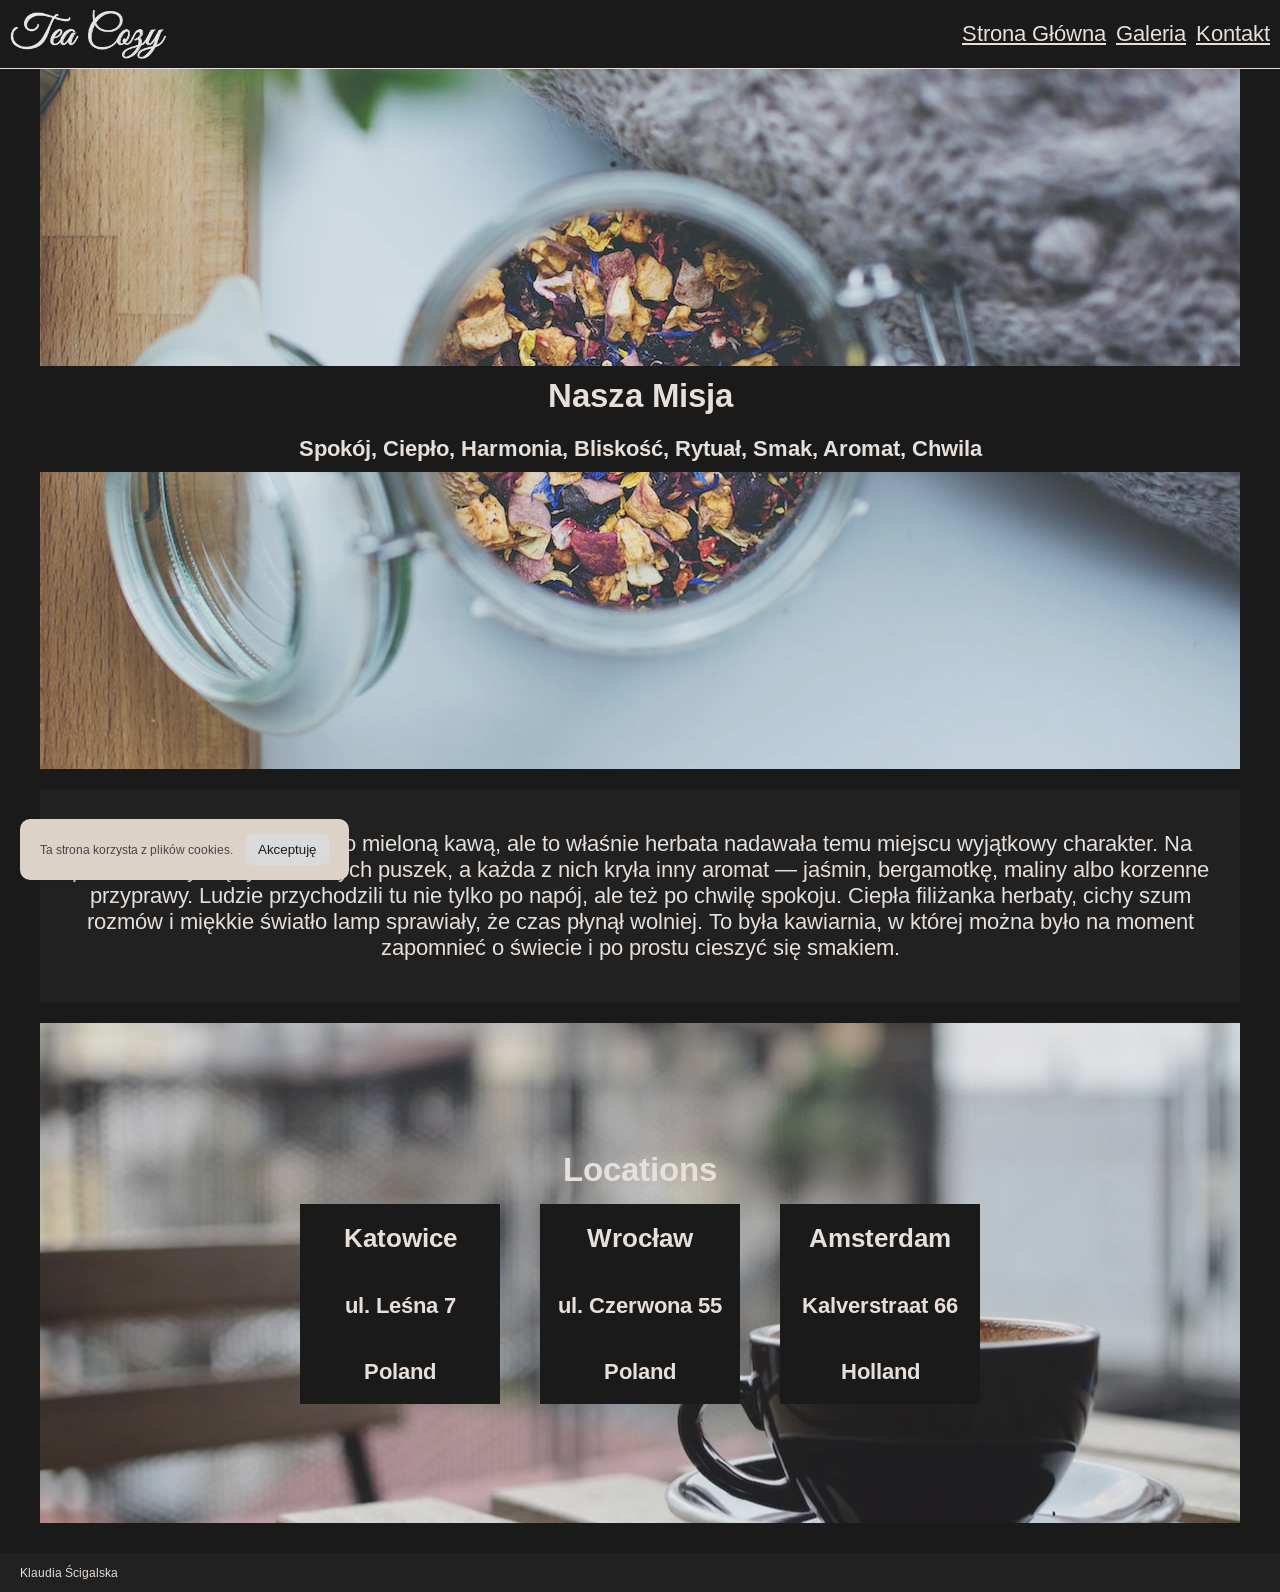
<file: index.html>
<!DOCTYPE html>
<html>
<head>
    <title>The Tea Cozy - Home</title>
    <link rel="stylesheet" href="style.css" type="text/css" />
    <meta name="viewport" content="width=device-width, initial-scale=1">
    <link rel="preconnect" href="https://fonts.googleapis.com">
    <link rel="preconnect" href="https://fonts.gstatic.com" crossorigin>
    <link href="https://fonts.googleapis.com/css2?family=Arimo:wght@400;700&display=swap" rel="stylesheet">
</head>
  <body>
    <header class="header">
        <img src="images/img-tea-cozy-logo.png">
        <ul>
            <li><a href="index.html">Strona Główna</a></li>
            <li><a href="gallery.html">Galeria</a></li>
            <li><a href="contact.html">Kontakt</a></li>
        </ul>
    </header>
    <div class="mission">
        <div class="mission-text">
            <h2>Nasza Misja</h2>
            <h4>Spokój, Ciepło, Harmonia, Bliskość, Rytuał, Smak, Aromat, Chwila</h4>
        </div>
    </div>
    <article>
        <p>
        Kawiarnia pachniała świeżo mieloną kawą, 
        ale to właśnie herbata nadawała temu miejscu wyjątkowy charakter. 
        Na półkach stały rzędy kolorowych puszek, a każda z nich kryła inny aromat — jaśmin, bergamotkę, maliny albo korzenne przyprawy. 
        Ludzie przychodzili tu nie tylko po napój, ale też po chwilę spokoju. 
        Ciepła filiżanka herbaty, cichy szum rozmów i miękkie światło lamp sprawiały, że czas płynął wolniej. 
        To była kawiarnia, w której można było na moment zapomnieć o świecie i po prostu cieszyć się smakiem.
        </p>
    </article>
    <div class="locations">
        <h2>Locations</h2>
        <div class="adresses">
            <div class="adress">
                <h3>Katowice</h3>
                <h4>ul. Leśna 7</h4>
                <h4>Poland</h4>
            </div>
            <div class="adress">
                <h3>Wrocław</h3>
                <h4>ul. Czerwona 55</h4>
                <h4>Poland</h4>
            </div>
            <div class="adress">
                <h3>Amsterdam</h3>
                <h4>Kalverstraat 66</h4>
                <h4>Holland</h4>
            </div>
        </div>
    </div>
    <fotter class="footer">
       <p>Klaudia Ścigalska</p>
    </footer>
    
    <div id="cookieBox" class="cookie-box">
    Ta strona korzysta z plików cookies.
    <button id="acceptCookies">Akceptuję</button>

    <script src="script.js"></script>
</div>
  </body>
</html>
</file>
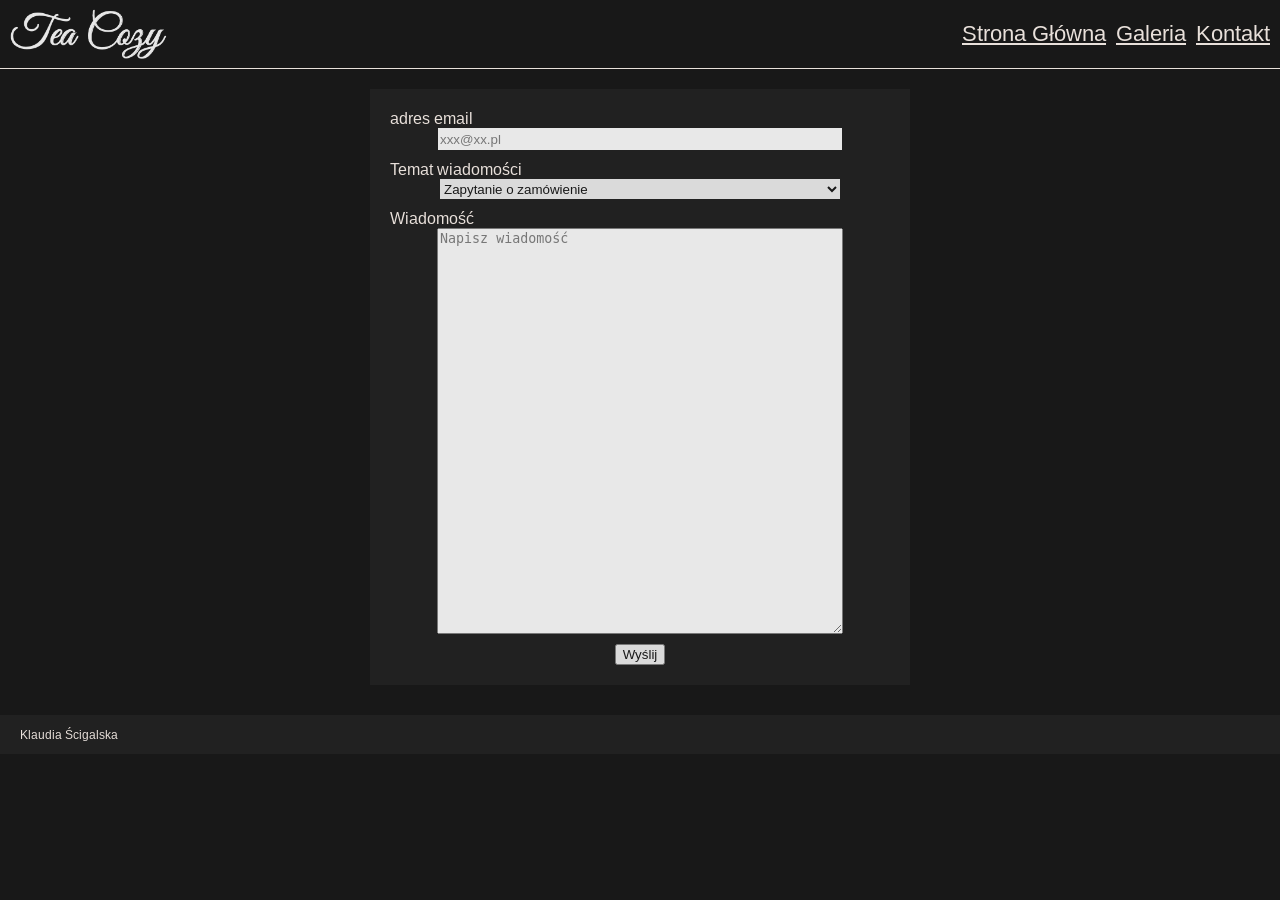
<file: contact.html>
<!DOCTYPE html>
<html>
<head>
    <title>The Tea Cozy - Contact</title>
    <link rel="stylesheet" href="style.css" type="text/css" />
    <meta name="viewport" content="width=device-width, initial-scale=1">
    <link rel="preconnect" href="https://fonts.googleapis.com">
    <link rel="preconnect" href="https://fonts.gstatic.com" crossorigin>
    <link href="https://fonts.googleapis.com/css2?family=Arimo:wght@400;700&display=swap" rel="stylesheet">
</head>
  <body>
    <header class="header">
        <img src="images/img-tea-cozy-logo.png">
        <ul>
            <li><a href="index.html">Strona Główna</a></li>
            <li><a href="gallery.html">Galeria</a></li>
            <li><a href="contact.html">Kontakt</a></li>
        </ul>
    </header>
    
    <div>
        <form>
            <label for="email">adres email</label>
            <input type="email" name="email" id="email" required placeholder="xxx@xx.pl">

            <label for="subject">Temat wiadomości</label>
            <select id="subject" name="subject">
                <option value="question">Zapytanie o zamówienie</option>
                <option value="question2">Zapytanie ogólne</option>
                <option value="complain">Skarga</option>
            </select>

            <label for="message">Wiadomość</label>
            <textarea id="message" name="message" required minlength ="10" placeholder="Napisz wiadomość"></textarea>
            <button type = "submit" id = "send">Wyślij</button>
        </form>
    </div>
    <fotter class="footer">
       <p>Klaudia Ścigalska</p>
    </footer>
  </body>
</html>
</file>
<file: style.css>
html, body {
    margin: 0;
    padding: 0px;
    font-family: 'Arimo', sans-serif;
    font-size: 22px;
    color: seashell;
    background-color: rgb(0, 0, 0);
    opacity: 0.9;
}

.header {
    box-sizing:border-box;
    height: 69px;
    padding: 0 10px;
    border-bottom: 1px solid seashell;
    display: flex;
    justify-content: space-between;
    align-items: center;
    background: black;
    width: 100%;
    
}
.header img {
    height: 50px;
      
}
ul {
  display: flex;
  gap: 10px;
  align-items: center;
}

.header li {
    list-style: none;
    text-decoration: underline;
}

.header li a {
  color: seashell;
}

.mission{
    background-image: url("images/img-mission-background.jpg");
    height: 700px;
    max-width: 1200px;
    margin: 0 auto;
    display: flex;
    align-items: center;
    background-position: center;
}

.mission-text{
    background-color: black;
    width: 100%;
    text-align: center;
}

.mission-text h2, 
.mission-text h4 {
    margin: 0;
    padding: 10px;
}

article{
    background-color: rgba(19, 19, 19, 0.534);
    max-width: 1160px;
    text-align: center;
    margin: 20px auto;
    padding: 20px;
}

.gallery, .video{
    max-width: 1000px;
    width: 100%;
    margin: 20px auto;
    text-align: center;
    background-color: rgba(19, 19, 19, 0.534);
    padding: 10px;
}

.tea-cards, .video-cards{
    display: flex;
    flex-wrap: wrap;
    justify-content: center;
}
.card img, .card iframe {
    width: 300px;
    height: 200px;
    display: block;
    margin: 10px;
}

.locations{
    background-image: url(images/img-locations-background.jpg);
    min-height: 500px;
    max-width: 1200px;
    background-position: center;
    margin-left: auto;
    margin-right: auto;
    margin-top: 20px;
    display: flex;
    flex-direction: column;
    justify-content: center;
    align-items: center;
}
 .locations h2{
    margin-bottom: 15px;
 }

.adresses{
    display: flex;  
    justify-content: center;
    gap: 40px;
    flex-wrap: wrap;
    padding-bottom: 20px;
}

.adress{
    background-color: black;
    width: 200px;
    height: 200px;
    text-align: center;
    display: flex;
    flex-direction: column;
    justify-content: space-around;
}

.adress h3, 
.adress h4 {
    opacity: 1;
    margin: 0;
    padding: 0;
}

.footer{
    display: flex;
    background-color: rgba(19, 19, 19, 0.534);
    font-size: 12px;
    margin-top: 30px;
    padding-left: 20px;
}

.contact {
    height: 200px;
    text-align: center;
}

.copyright{
    text-align: left;
    margin-left: 20px;
}

form{
    display: flex;
    flex-direction: column;
    max-width: 500px;
    background-color:rgba(19, 19, 19, 0.534);
    align-items: center;
    margin: 20px auto;
    padding: 20px;
    
}

label{
    font-size: 16px;
    display: block;
    text-align: left;
    width: 100%;
}

#message{
    max-width: 400px;
    width: 100%;
    height: 400px;  
    margin-bottom:10px; 
}
 
#subject, 
#email{
    max-width: 400px;
    width: 100%;
    height: 20px;
    margin-bottom:10px;
    border:0px;
}

.cookie-box {
  position: fixed;
  bottom: 20px;
  left: 20px;
  background: #f3e5d8;
  color: #333;
  padding: 15px 20px;
  border-radius: 10px;
  box-shadow: 0 4px 10px rgba(0,0,0,0.15);
}

.cookie-box button {
  margin-left: 10px;
  padding: 8px 12px;
  border: none;
  border-radius: 6px;
  cursor: pointer;
}

@media only screen and (max-width: 480px), (orientation: portrait) {
  body {
    font-size: 12px;
  }
  .header img {
    height: 50%;
  }
}
</file>
